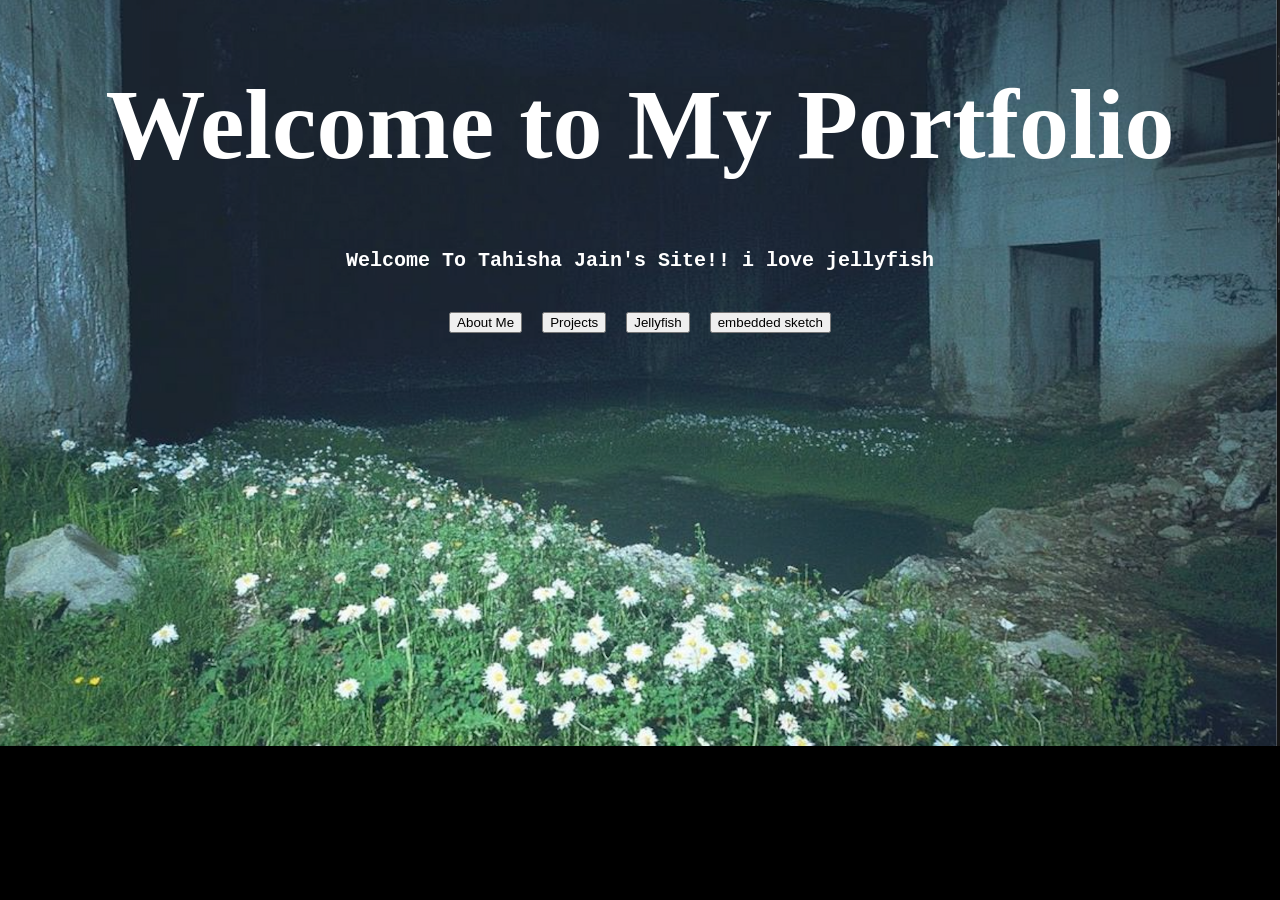
<file: index.html>
<!DOCTYPE html>
<html lang="en">
<head>
    <meta charset="UTF-8">
    <meta name="viewport" content="width=device-width, initial-scale=1.0">
    <title>portfolio-site</title>
     <link rel="stylesheet" href="styles.css">


</head>
<body>
    <h1>Welcome to My Portfolio</h1>
    <h2>Welcome To Tahisha Jain's Site!! i love jellyfish</h2>
    
    <div class="nav-buttons">
    <a href="pages/aboutme.html"><button>About Me</button></a>
    <a href="pages/projects.html"><button>Projects</button></a>
    <a href="pages/contact.html"><button>Jellyfish</button></a>
    <a href="pages/p5example.html"><button>embedded sketch</button></a>

    </div>

</body>
</html>
</file>
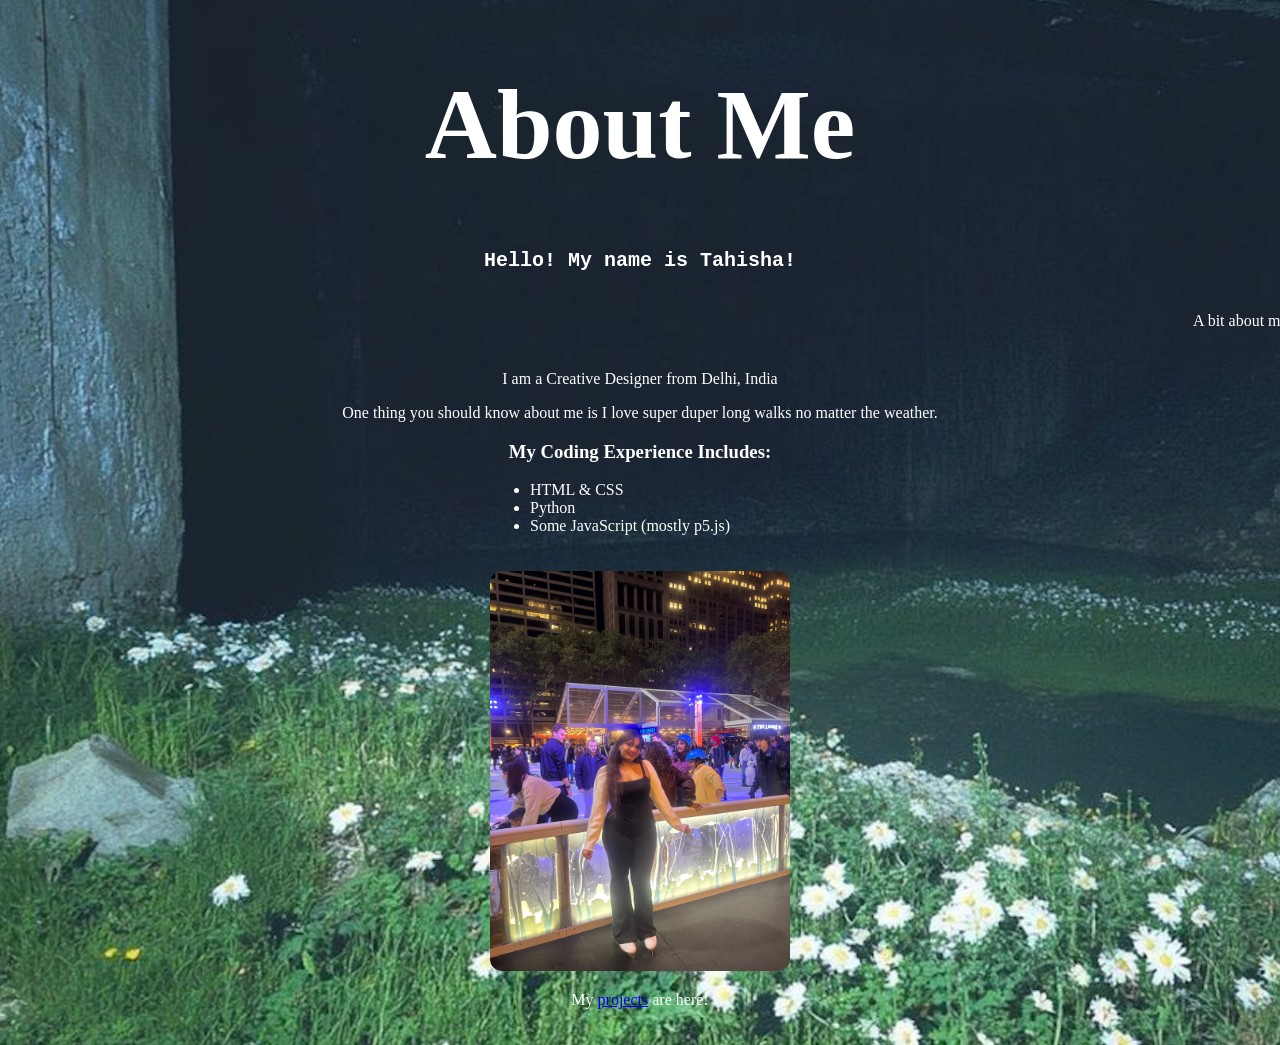
<file: pages/aboutme.html>
<!DOCTYPE html>
<html lang="en">
<head>
    <meta charset="UTF-8">
    <meta name="viewport" content="width=device-width, initial-scale=1.0">
    <title>About Me</title>
    <link rel="stylesheet" href="../styles.css">
</head>

<body>



    <h1>About Me</h1>

    <h2>Hello! My name is Tahisha!</h2>

    <marquee class="marquee">
        A bit about me * A bit about me * A bit about me * A bit about me * A bit about me * A bit about me * A bit about me * A bit about me * A bit about me *
    </marquee>

<div class="content">
    <p> I am a Creative Designer from Delhi, India </p>

    <p> One thing you should know about me is I love super duper long walks no matter the weather.</p>

    <h3>My Coding Experience Includes:</h3>

    <ul>
        <li>HTML & CSS</li>
        <li>Python</li>
        <li>Some JavaScript (mostly p5.js)</li>
    </ul>

    <img class="profile-pic" src="../images/tahisha.jpeg" alt="Picture of Tahisha">

    <p>
        My <a href="projects.html">projects</a> are here!
    </p>

</div>

</body>
</html>
</file>
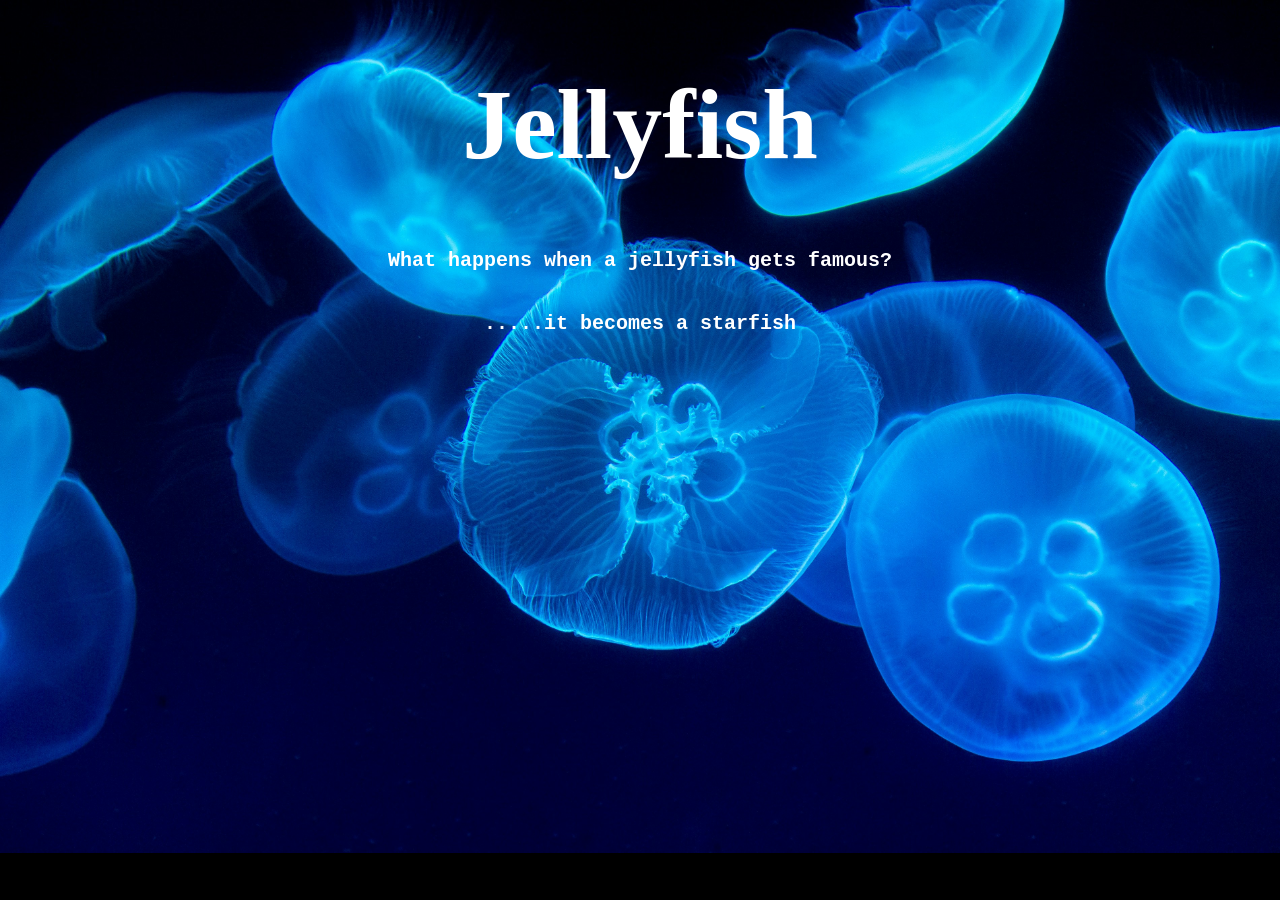
<file: pages/contact.html>
<!DOCTYPE html>
<html lang="en">
<head>
    <meta charset="UTF-8">
    <meta name="viewport" content="width=device-width, initial-scale=1.0">
    <title>jellyfish</title>

    <link rel="stylesheet" href="../styles.css">

</head>

<body class="jellyfish">
    <h1>Jellyfish</h1>
    <h2>What happens when a jellyfish gets famous?</h2>
    <h2> .....it becomes a starfish</h2>
</body>
</html>
</file>
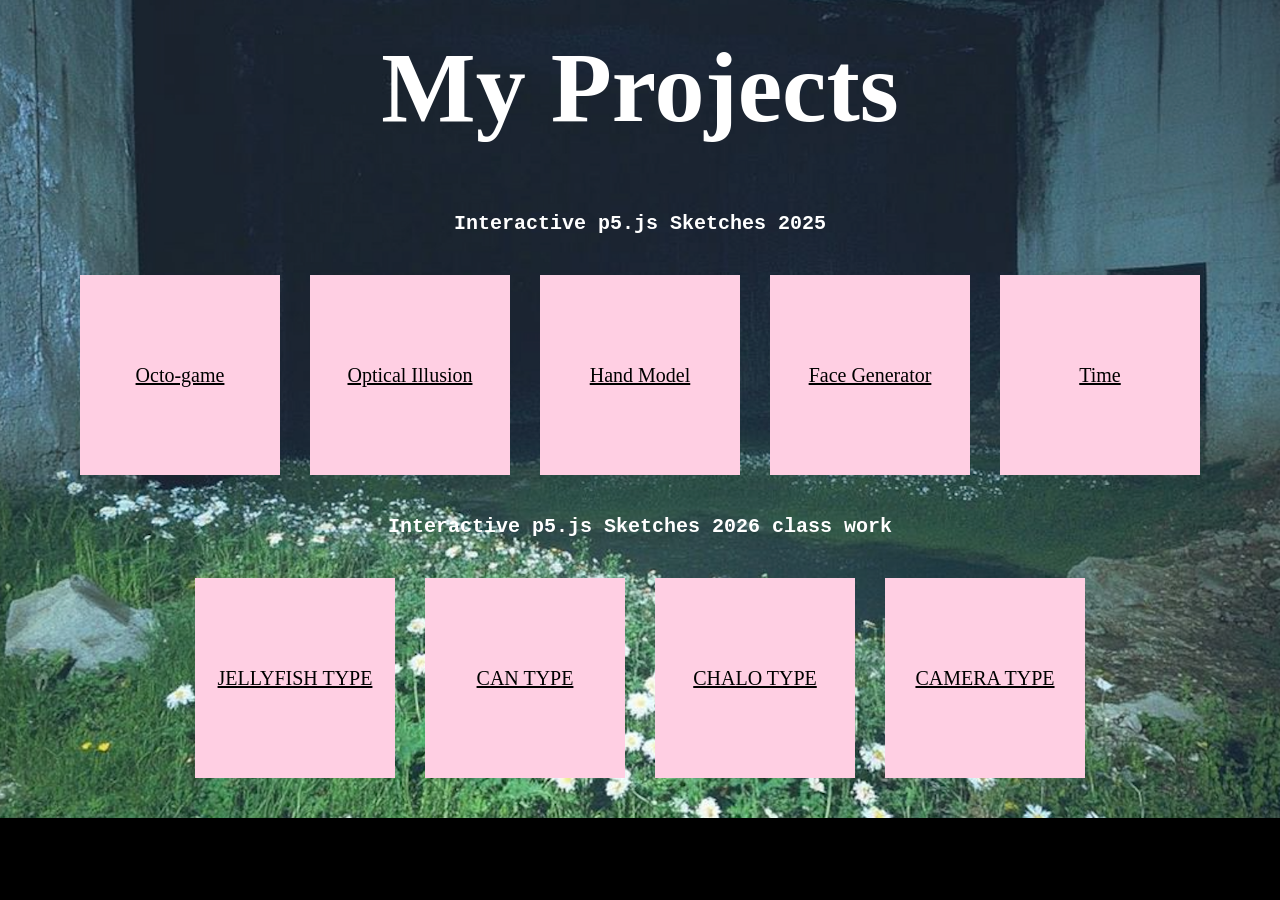
<file: pages/projects.html>
<!DOCTYPE html>
<html lang="en">
<head>
<meta charset="UTF-8">
<meta name="viewport" content="width=device-width, initial-scale=1.0">
<title>My Projects</title>
<link rel="stylesheet" href="../styles.css">
</head>

<body>

<h1 class="page-title">My Projects</h1>

<h2>Interactive p5.js Sketches 2025</h2>
<div class="projects-container">

    <a href="https://editor.p5js.org/Tish20/full/Gr9JkDGOL" class="project-box">Octo-game</a>
    <a href="https://editor.p5js.org/Tish20/full/tMyhpEziN" class="project-box">Optical Illusion</a>
    <a href="https://editor.p5js.org/Tish20/full/uu_bV86li" class="project-box">Hand Model</a>

    <a href="https://editor.p5js.org/Tish20/full/XyYK6ONuk" class="project-box">Face Generator</a>
    <a href="https://editor.p5js.org/Tish20/full/4X1rXxg8K" class="project-box">Time</a>

</div>

<h2>Interactive p5.js Sketches 2026 class work</h2>

<div class="projects-container">

    <a href="jelly-type.html" class="project-box">JELLYFISH TYPE</a>
    <a href="can-type.html" class="project-box">CAN TYPE</a>
    <a href="chalo-type.html" class="project-box">CHALO TYPE</a>
    <a href="camera.html" class="project-box">CAMERA TYPE</a>
</div>



</body>
</html>
</file>
<file: styles.css>
body {
    font-family: Georgia, 'Times New Roman', Times, serif;
    margin: 0;
    padding: 0;
    background-color: #000000;
    color: #ffffff;
    
    background-image: url('lim2-bg.png');
    background-repeat: no-repeat;
    background-size: cover;
}

h1 {
    text-align: center;
    color: #ffffff;
    font-size: 100px;
    /* padding: 20px;
    margin-left: 120px; */
}

h2 {
    text-align: center;
    color: #ffffff;
    font-size: 20px;
    margin-bottom: 40px;
    font-family: 'Courier New', Courier, monospace;
}


.nav-buttons {
    display: flex;
    justify-content: center;
    gap: 20px;
}

.content {
    max-width: 700px;
    margin: auto;
    padding: 20px;
    text-align: center;
}

.profile-pic {
    width: 300px;
    height: auto;
    border-radius: 12px;
    margin-top: 20px;
}

ul {
    text-align: left;
    margin-left: 200px;
}

.marquee-text {
    font-size: 24px;
    font-weight: bold;
    margin: 0;
    
}

.page-title {
    text-align: center;
    margin-top: 30px;
}


.projects-container {
    display: flex;         
    flex-wrap: wrap;
    justify-content: center;
    gap: 30px;
    margin: 40px 40px;
}

.project-box {
    width: 200px;
    height: 200px;
    background-color: rgb(255, 207, 227);
    display: flex;
    justify-content: center;
    align-items: center;
    color: black;
    font-size: 20px;
}

.jellyfish {
    background-image: url(jellyfish.png);
}
</file>
